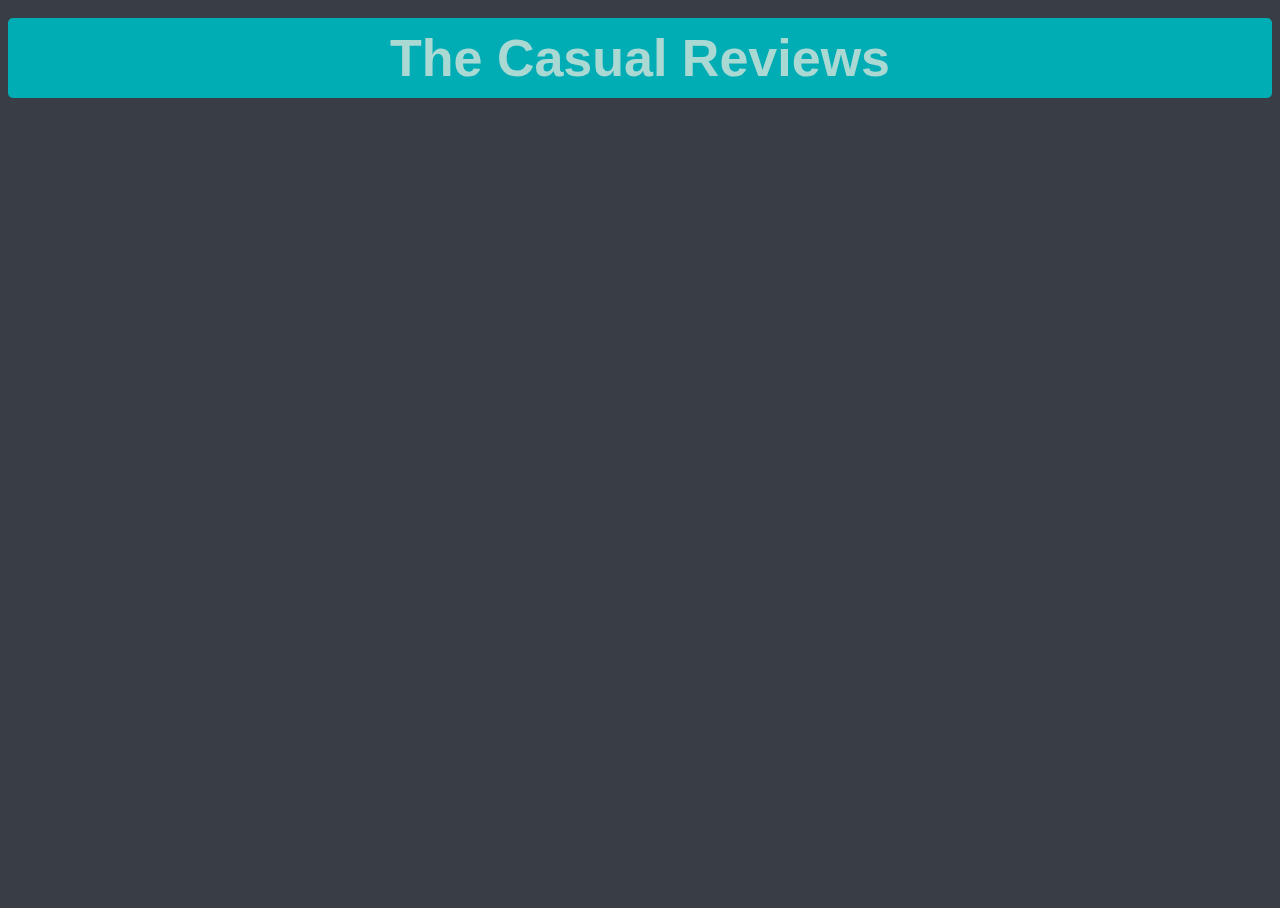
<file: about.html>
<!DOCTYPE HTML>
<html>
  <head>
    <link rel="stylesheet" href="styles.css" type="text/css">
  </head>

  <body>
    <header>
      <h1 id="headertext">The Casual Reviews</h1>
    </header>

    <nav>
      <ul>
            <a href="about.html" id="about">About Us</a>
      </ul>
      <ul>
             <a href=index.html id="home">Home</a>
      </ul>
      <ul>
             <a href="watchlist.html" id="watchlist">Watchlist</a>
      </ul>
       <ul>
            <a href="loginAuth.html" id="register">Accounts</a>
      </ul>
    </nav>

    <h2 id="aboutTitle">What is 'The Casual Reviews'?</h2>

    <section id="aboutDescription">

      <p id="aboutDescriptionTextp1">
      Introducing "The Casual Reviews" - a new movie review platform for film enthusiasts 
      to share their thoughts and opinions on the cinema-sphere. <br><br>
      </p>

      <p id="aboutDescriptionTextp2">
      Our website allows users to share their thoughts and opinions on movies and rate them out of five stars. Whether you're a die-hard
      film buff or simply looking for recommendations on what to watch next, The Casual Reviews has 
      got you covered. <br><br>
      </p>

      <p id="aboutDescriptionTextp3">
      With a user-friendly interface and a vast database of movies, our website is 
      the go-to destination for all things movie-related. <br><br>
      </p>

      <p id="aboutDescriptionTextEnd">Join our community of movie lovers today and let your voice be heard!</p>

    </section>
  </body>
</html>
</file>
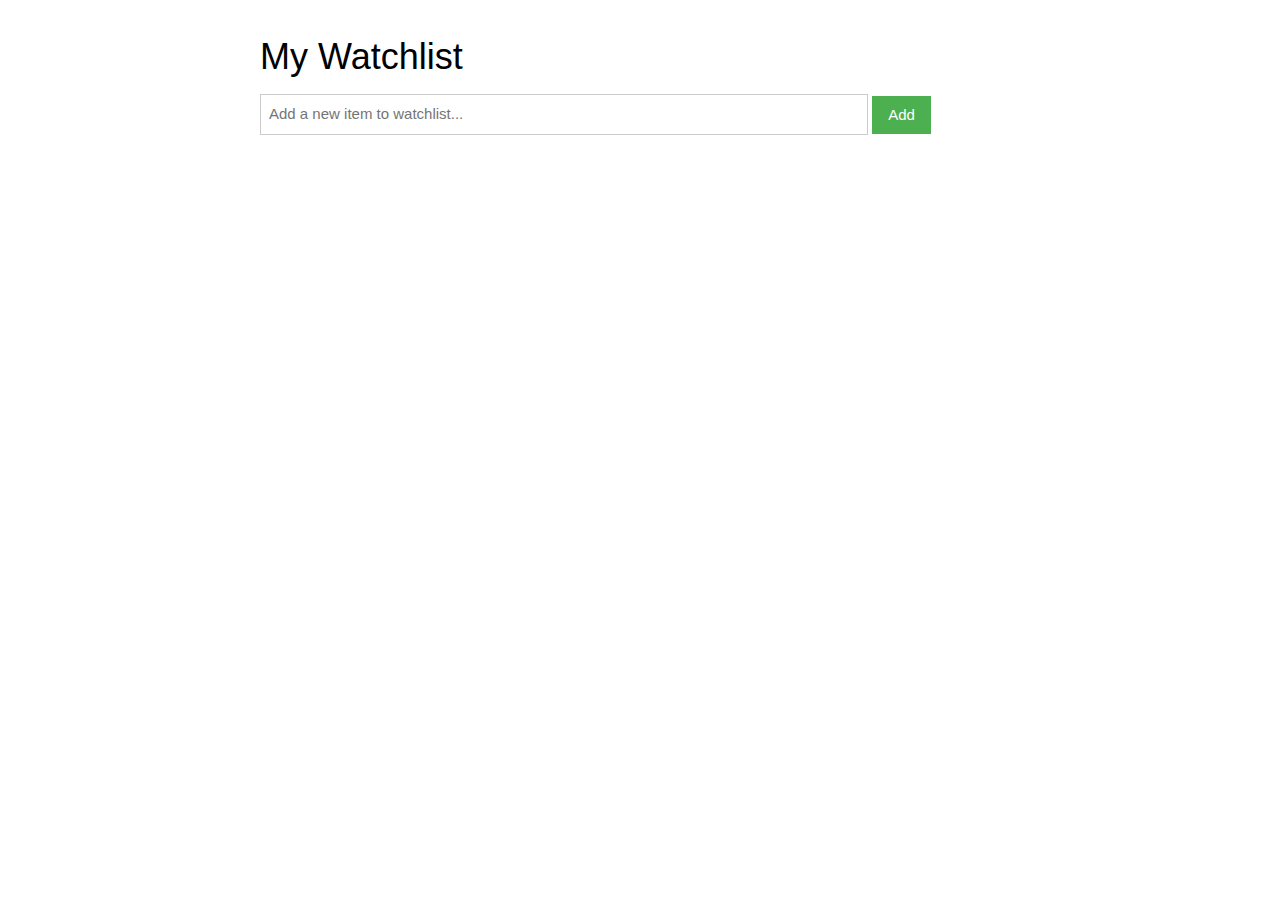
<file: watchlist.html>
<!DOCTYPE html>
<html lang="en">
<head>
    <meta charset="UTF-8">
    <meta name="viewport" content="width=device-width, initial-scale=1.0">
    <title>Movies Watchlist</title>
    <link rel="stylesheet" href="https://www.w3schools.com/w3css/4/w3.css">
    <style>
        body {
            font-family: "Raleway", Arial, sans-serif;
        }

        .watchlist-container {
            max-width: 800px;
            margin: auto;
            padding: 20px;
        }

        .watchlist-item {
            display: flex;
            justify-content: space-between;
            align-items: center;
            background-color: #f0f0f0;
            padding: 10px;
            margin: 10px 0;
            border-radius: 5px;
        }

        .watchlist-item button {
            background-color: red;
            color: white;
            border: none;
            padding: 5px 10px;
            cursor: pointer;
            border-radius: 5px;
        }
    </style>
</head>
<body>

<div class="watchlist-container">
    <h1>My Watchlist</h1>
    
    <!-- Input to add new item -->
    <div class="w3-margin-bottom">
        <input type="text" id="new-item" placeholder="Add a new item to watchlist..." class="w3-input w3-border" style="width: 80%; display: inline-block;">
        <button onclick="addToWatchlist()" class="w3-button w3-green">Add</button>
    </div>

    <!-- Watchlist items will appear here -->
    <ul id="watchlist" class="w3-ul"></ul>
</div>

<script>
    // Get watchlist from localStorage or start with an empty array
    let watchlist = JSON.parse(localStorage.getItem('watchlist')) || [];

    // Function to render the watchlist items
    function renderWatchlist() {
        const watchlistContainer = document.getElementById('watchlist');
        watchlistContainer.innerHTML = ''; // Clear the container first
        
        // Loop through the watchlist and create the list items
        watchlist.forEach((item, index) => {
            const li = document.createElement('li');
            li.className = 'watchlist-item';
            li.innerHTML = `
                <span>${item}</span>
                <button onclick="removeFromWatchlist(${index})">Remove</button>
            `;
            watchlistContainer.appendChild(li);
        });
    }

    // Function to add an item to the watchlist
    function addToWatchlist() {
        const newItem = document.getElementById('new-item').value;
        if (newItem.trim() === '') return; // Prevent adding empty items
        
        watchlist.push(newItem); // Add item to watchlist array
        localStorage.setItem('watchlist', JSON.stringify(watchlist)); // Save updated watchlist to localStorage
        document.getElementById('new-item').value = ''; // Clear input field
        renderWatchlist(); // Re-render the list
    }

    // Function to remove an item from the watchlist
    function removeFromWatchlist(index) {
        watchlist.splice(index, 1); // Remove item from array
        localStorage.setItem('watchlist', JSON.stringify(watchlist)); // Update localStorage
        renderWatchlist(); // Re-render the list
    }

    // Initially render the watchlist when the page loads
    renderWatchlist();
</script>

</body>
</html>
</file>
<file: styles.css>
html, body {
    background-color: #393E46;
    overflow: auto;  /* remove overflow: hidden if it exists */
    height: 100%;    /* Ensures full page height */
    padding:0px;
    position:relative;
}


h1 {
  color: black;
}

h2 {
color: black;
}

h3 {
color: black;
}

@keyframes fadeIn {   0% { opacity: 0; }   100% { opacity: 1; } }

a:link { text-decoration: none; }

a:visited { text-decoration: none; }
  
a:hover { text-decoration: none; }
  
a:active { text-decoration: none; }
  
a{
  color:#EEEEEE;
  font-family: 'Arial Rounded MT Bold', sans-serif;
}
  
header{
  text-align:center;
  font-family: 'Arial Rounded MT Bold', sans-serif;
  position: relative;
  top:0px;
}

#headertext{
  color:#AAD8D3;
  font-size:52px;
  background-color:#00ADB5;
  border-radius:5px;
  padding-top:10px;
  padding-bottom:10px;
  top: -25px;
  position:relative;
}

nav{
  font-size:35px;
  background-color:#AAD8D3;
  text-align:center;
  font-family: 'Arial Rounded MT Bold', sans-serif;
}


#about{
  top:182px;
  left:2%;
  background-color: #AAD8D3;
  position:absolute;
  border-radius:5px;
  padding-top:10px;
  padding-bottom:10px;
  padding-left:10px;
  padding-right:10px;
  opacity:0%;
  animation: fadeIn 2s; 
  animation-delay: 0.5s;
  animation-fill-mode:forwards;
  font-size:36px;
}

#home{
  top:105px;
  left:2%;
  background-color: #AAD8D3;
  position:absolute;
  border-radius:5px;
  padding-top:10px;
  padding-bottom:10px;
  padding-left:37px;
  padding-right:36px;
  font-family: 'Arial Rounded MT Bold', sans-serif;
  opacity:0%;
  animation: fadeIn 2s; 
  animation-delay: 0.25s;
  animation-fill-mode:forwards;
  font-size:36px;
}


#register{
  top:260px;
  left:2%;
  background-color: #AAD8D3;
  position:absolute;
  border-radius:5px;
  padding-top:10px;
  padding-bottom:10px;
  padding-left:10px;
  padding-right:10px;
  font-family: 'Arial Rounded MT Bold', sans-serif;
  opacity:0%;
  animation: fadeIn 2s; 
  animation-delay: 0.6s;
  animation-fill-mode:forwards;
}
#watchlist{
  top:340px;
  left:2%;
  background-color: #AAD8D3;
  position:absolute;
  border-radius:5px;
  padding-top:10px;
  padding-bottom:10px;
  padding-left:10px;
  padding-right:10px;
  font-family: 'Arial Rounded MT Bold', sans-serif;
  opacity:0%;
  animation: fadeIn 2s; 
  animation-delay: 0.6s;
  animation-fill-mode:forwards;
}
#whatmovie{
  position:relative;
  text-align:center;
  top:-15px;
  color:#AAD8D3;
  font-family: 'Arial Rounded MT Bold', sans-serif;
  opacity:0%;
  animation: fadeIn 2s; 
  animation-delay: 0s;
  animation-fill-mode:forwards;
}

#search-input{
  position:relative;
  left:0px;
  top:5px;
  width:420px;
  border-radius:10px;
  padding-top:10px;
  padding-bottom:10px;
  padding-left:37px;
  padding-right:36px; 
  font-family: 'Arial Rounded MT Bold', sans-serif; 
  opacity:0%;
  animation: fadeIn 2s; 
  animation-delay: 0.25s;
  animation-fill-mode:forwards;
}

#search-button{
  position:relative;
  left:5px;
  top:8px;
  border-radius:10px;
  padding-top:10px;
  padding-bottom:10px;
  padding-left:10px;
  padding-right:10px;  
  font-size:16px;
  font-family: 'Arial Rounded MT Bold', sans-serif;
  background-color:#AAD8D3;
  color:#EEEEEE;
  opacity:0%;
  animation: fadeIn 2s; 
  animation-delay: 0.25s;
  animation-fill-mode:forwards;
}

#search-results{
  position:absolute;
  top:258px;
  font-family: 'Arial Rounded MT Bold', sans-serif;
  font-size:24px;
  left:31.45%;
  background-color: #00ADB5;
  border-radius:10px;
  width:455px;
  list-style-type:none;
}

#aboutTitle{
  position:relative;
  text-align:center;
  top:0px;
  font-family: 'Arial Rounded MT Bold', sans-serif;
  font-size:2em;
  color:#AAD8D3;
  opacity:0%;
  animation: fadeIn 2s; 
  animation-delay: 0s;
  animation-fill-mode:forwards;
}

#aboutDescription{
  position:relative;
  text-align:center;  
  top:20px;
  width:900px;
  left:20%;
}

#aboutDescriptionTextp1{
  font-size:1.35em;
  font-family: 'Arial Rounded MT Bold', sans-serif;
  color:#EEEEEE;
  border-radius:10px;
  line-height:1.5;
  opacity:0%;
  animation: fadeIn 2s; 
  animation-delay: 0.25s;
  animation-fill-mode:forwards;
}

#aboutDescriptionTextp2{
  font-size:1.35em;
  font-family: 'Arial Rounded MT Bold', sans-serif;
  color:#EEEEEE;
  border-radius:10px;
  line-height:1.5;
  opacity:0%;
  animation: fadeIn 2s; 
  animation-delay: 0.5s;
  animation-fill-mode:forwards;
}

#aboutDescriptionTextp3{
  font-size:1.35em;
  font-family: 'Arial Rounded MT Bold', sans-serif;
  color:#EEEEEE;
  border-radius:10px;
  line-height:1.5;
  opacity:0%;
  animation: fadeIn 2s; 
  animation-delay: 0.75s;
  animation-fill-mode:forwards;
}

#aboutDescriptionTextEnd{
  font-size:1.35em;
  font-family: 'Arial Rounded MT Bold', sans-serif;
  color:#EEEEEE;
  border-radius:10px;
  line-height:1.5;
  font-weight:bold;
  opacity:0%;
  animation: fadeIn 2s; 
  animation-delay: 1.5s;
  animation-fill-mode:forwards;
}

#specific-data{
  position: absolute;
  text-align: center;
}

#specific-data img{
  position: absolute;
  left: 235px;
  top: -70px;
  width:250px;
  height:350px;
  box-shadow: 0 0 3px 1px rgba(0,0,0,0.5);

  opacity:0%;
  animation: fadeIn 2s; 
  animation-delay: 0.25s;
  animation-fill-mode:forwards;
}

#movietitle{
  font-size:30px;
  line-height:1.5;
  font-family: 'Arial Rounded MT Bold', sans-serif;
  text-align: center;
  position: relative;
  color: #AAD8D3;
  top:-50px;  
  width:760px;
  left:380px;
  text-overflow:clip;
  opacity:0%;
  animation: fadeIn 2s; 
  animation-delay: 0s;
  animation-fill-mode:forwards;
}

#specific-data p:nth-last-child(5){
  font-size:18px;
  line-height:1.5;
  font-family: 'Arial Rounded MT Bold', sans-serif;
  text-align: left;
  top: -75px;
  width:500px;
  left: 520px;
  position: absolute;
  color: #EEEEEE;
  opacity:0%;
  animation: fadeIn 2s; 
  animation-delay: 0.25s;
  animation-fill-mode:forwards;
}

#specific-data p:nth-last-child(4){
  font-size:18px;
  line-height:1.5;
  font-family: 'Arial Rounded MT Bold', sans-serif;
  text-align: left;
  top: -30px;
  width:500px;
  left: 520px;
  position: absolute;
  color: #EEEEEE;
  opacity:0%;
  animation: fadeIn 2s; 
  animation-delay: 0.45s;
  animation-fill-mode:forwards;
}

#specific-data p:nth-last-child(3){
  font-size:18px;
  line-height:1.5;
  font-family: 'Arial Rounded MT Bold', sans-serif;
  text-align: left;
  top:15px;
  width:500px;
  left: 520px;
  position: absolute;
  color: #EEEEEE;
  opacity:0%;
  animation: fadeIn 2s; 
  animation-delay: 0.65s;
  animation-fill-mode:forwards;
}
#specific-data button{
  font-size:16px;
  line-height:1.5;
  font-family: 'Arial Rounded MT Bold', sans-serif;
  text-align: center;
  top:200px;
  width:150px;
  height: 30px;
  left: 520px;
  position: absolute;
  color: #000;
  animation: fadeIn 2s; 
  animation-delay: 0.85s;
  animation-fill-mode:forwards;
}


#specific-data p:nth-last-child(2){
  font-size:16px;
  line-height:1.5;
  font-family: 'Arial Rounded MT Bold', sans-serif;
  text-align: left;
  top:85px;
  width:500px;
  left: 520px;
  position: absolute;
  color: #EEEEEE;
  opacity:0%;
  animation: fadeIn 2s; 
  animation-delay: 0.85s;
  animation-fill-mode:forwards;
}

#postareview{
  left: 525px;
  font-size:36px;
  line-height:1.5;
  font-family: 'Arial Rounded MT Bold', sans-serif;
  text-align: center;
  position: relative;
  color: #AAD8D3;
  bottom: 378px;
  opacity:0%;
  animation: fadeIn 2s; 
  animation-delay: 0.25s;
  animation-fill-mode:forwards;
}

#filmtext{
  position:absolute;
  left:1125px;
  top:135px;
  font-family: 'Arial Rounded MT Bold', sans-serif;
  color: #EEEEEE;
  border-radius:5px;
  font-size:18px;
  opacity:0%;
  animation: fadeIn 2s; 
  animation-delay: 0.45s;
  animation-fill-mode:forwards;
}

#reviewertext{
  position:absolute;
  left:1125px;
  top:200px;
  font-family: 'Arial Rounded MT Bold', sans-serif;
  color: #EEEEEE;
  border-radius:5px;
  font-size:18px;
  opacity:0%;
  animation: fadeIn 2s; 
  animation-delay: 0.65s;
  animation-fill-mode:forwards;
}

#reviewertext{
  position:absolute;
  left:1125px;
  top:200px;
  font-family: 'Arial Rounded MT Bold', sans-serif;
  color: #EEEEEE;
  border-radius:5px;
  font-size:18px;
  
}

#commenttext{
  position:absolute;
  left:1125px;
  top:260px;
  font-family: 'Arial Rounded MT Bold', sans-serif;
  color: #EEEEEE;
  border-radius:5px;
  font-size:18px;
  opacity:0%;
  animation: fadeIn 2s; 
  animation-delay: 0.85s;
  animation-fill-mode:forwards;
}

#rateitbelow{
  position:absolute;
  left:1125px;
  top:375px;
  font-family: 'Arial Rounded MT Bold', sans-serif;
  color: #EEEEEE;
  border-radius:5px;
  font-size:18px;
  opacity:0%;
  animation: fadeIn 2s; 
  animation-delay: 1s;
  animation-fill-mode:forwards;
}

.movie img{
  width:115px;
  height:165px;
  box-shadow: 0 0 3px 1px rgba(0,0,0,0.5);
}

label{
  display:block;
}

.rate{
  position:relative;
  left:1125px;
  bottom:130px;

  opacity:0%;
  animation: fadeIn 2s; 
  animation-delay: 1.2s;
  animation-fill-mode:forwards;
}

#buttonsubmit{
  position:relative;
  left:947px;
  bottom: 75px;
  border-radius:5px;

  opacity:0%;
  animation: fadeIn 2s; 
  animation-delay: 1.3s;
  animation-fill-mode:forwards;
}

#similarmoviestext{
  position:absolute;
  font-family: 'Arial Rounded MT Bold', sans-serif;
  color: #AAD8D3;
  font-size:24px;
  top:-500px;
}

.movie p {
  color:#EEEEEE;
  font-size:16px;
  text-align:center;
}

#reccmoviestext{
  color:#AAD8D3;
  font-size: 24px;
  position:relative;
  bottom:80px;
  left:65px;
  opacity:0%;
  animation: fadeIn 2s; 
  animation-delay: 1.2s;
  animation-fill-mode:forwards;
}

.movie{
  opacity:0%;
  animation: fadeIn 2s; 
  animation-delay: 1.5s;
  animation-fill-mode:forwards;
}


div.movie-container{
  font-family: 'Arial Rounded MT Bold', sans-serif;
  color:#AAD8D3;
  justify-content:center;
  align-items: center;
  display:flex;
  width:200px;
  flex-direction:column;
  height:250px;
  background-color:#00ADB5;
  border-radius:5px;

  opacity:0%;
  animation: fadeIn 0s; 
  animation-delay: 0s;
  animation-fill-mode:forwards;
}

.footer{ 
  position: relative;     
  text-align: center;    
  bottom:90px; 
  font-size: 24px;
  font-family: 'Arial Rounded MT Bold', sans-serif;
  color:#AAD8D3;
  font-weight:bold;
  opacity:0%;
  animation: fadeIn 2s; 
  animation-delay: 0.5s;
  animation-fill-mode:forwards;
}

#movies {
  display: flex;
  flex-wrap: nowrap;
  overflow-x: auto;
  -webkit-overflow-scrolling: touch;
  justify-content:center;
  position:relative;
  top:215px;
}

#recommendations{
  display: flex;
  flex-wrap: nowrap;
  overflow-x: auto;
  -webkit-overflow-scrolling: touch;
  justify-content:center;
  position:relative;
  top:335px;
  right:205px;
}

.movie2{
  opacity:0%;
  animation: fadeIn 2s; 
  animation-delay: 1.5s;
  animation-fill-mode:forwards;
  margin-right:10px;
}

.movie2 img{
  width: 115px;
  height: 165px;
  box-shadow: 0 0 3px 1px rgba(0,0,0,0.5);
}

.movie2 p{
  color:#EEEEEE;
  font-size:16px;
  text-align:center;
}

.movie2-container{
  font-family: 'Arial Rounded MT Bold', sans-serif;
  color:#AAD8D3;
  justify-content:center;
  align-items: center;
  display:flex;
  width:150px;
  flex-direction:column;
  height:200px;
  padding-top:30px;
  padding-bottom:5px;
  background-color:#00ADB5;
  border-radius:5px;

  opacity:0%;
  animation: fadeIn 2s; 
  animation-delay: 0.75s;
  animation-fill-mode:forwards;
}


table,th,td,tr{
  
  border: 2px solid white;
  padding: 20px;
  position: relative;
  
  
  
}

#watchlist-table ,table{
  margin-left: 400px;
  color: #EEEEEE;

}

/* Container that holds all columns */
#main {
    display: flex;
}

/* Default style for all columns */
.column {
    padding: 20px;
    background-color: lightgray;
    border: 1px solid #ccc;
}

/* Resize the left column */
#left {
    width: 20%; /* 20% of the width of the main container */
    background-color: lightblue; /* Just for visibility */
}

/* Resize the center column */
#center {
    width: 50%; /* 50% of the width of the main container */
    background-color: lightgreen; /* Just for visibility */
}

/* Resize the right column */
#right {
    width: 30%; /* 30% of the width of the main container */
    background-color: lightcoral; /* Just for visibility */
}
</file>
